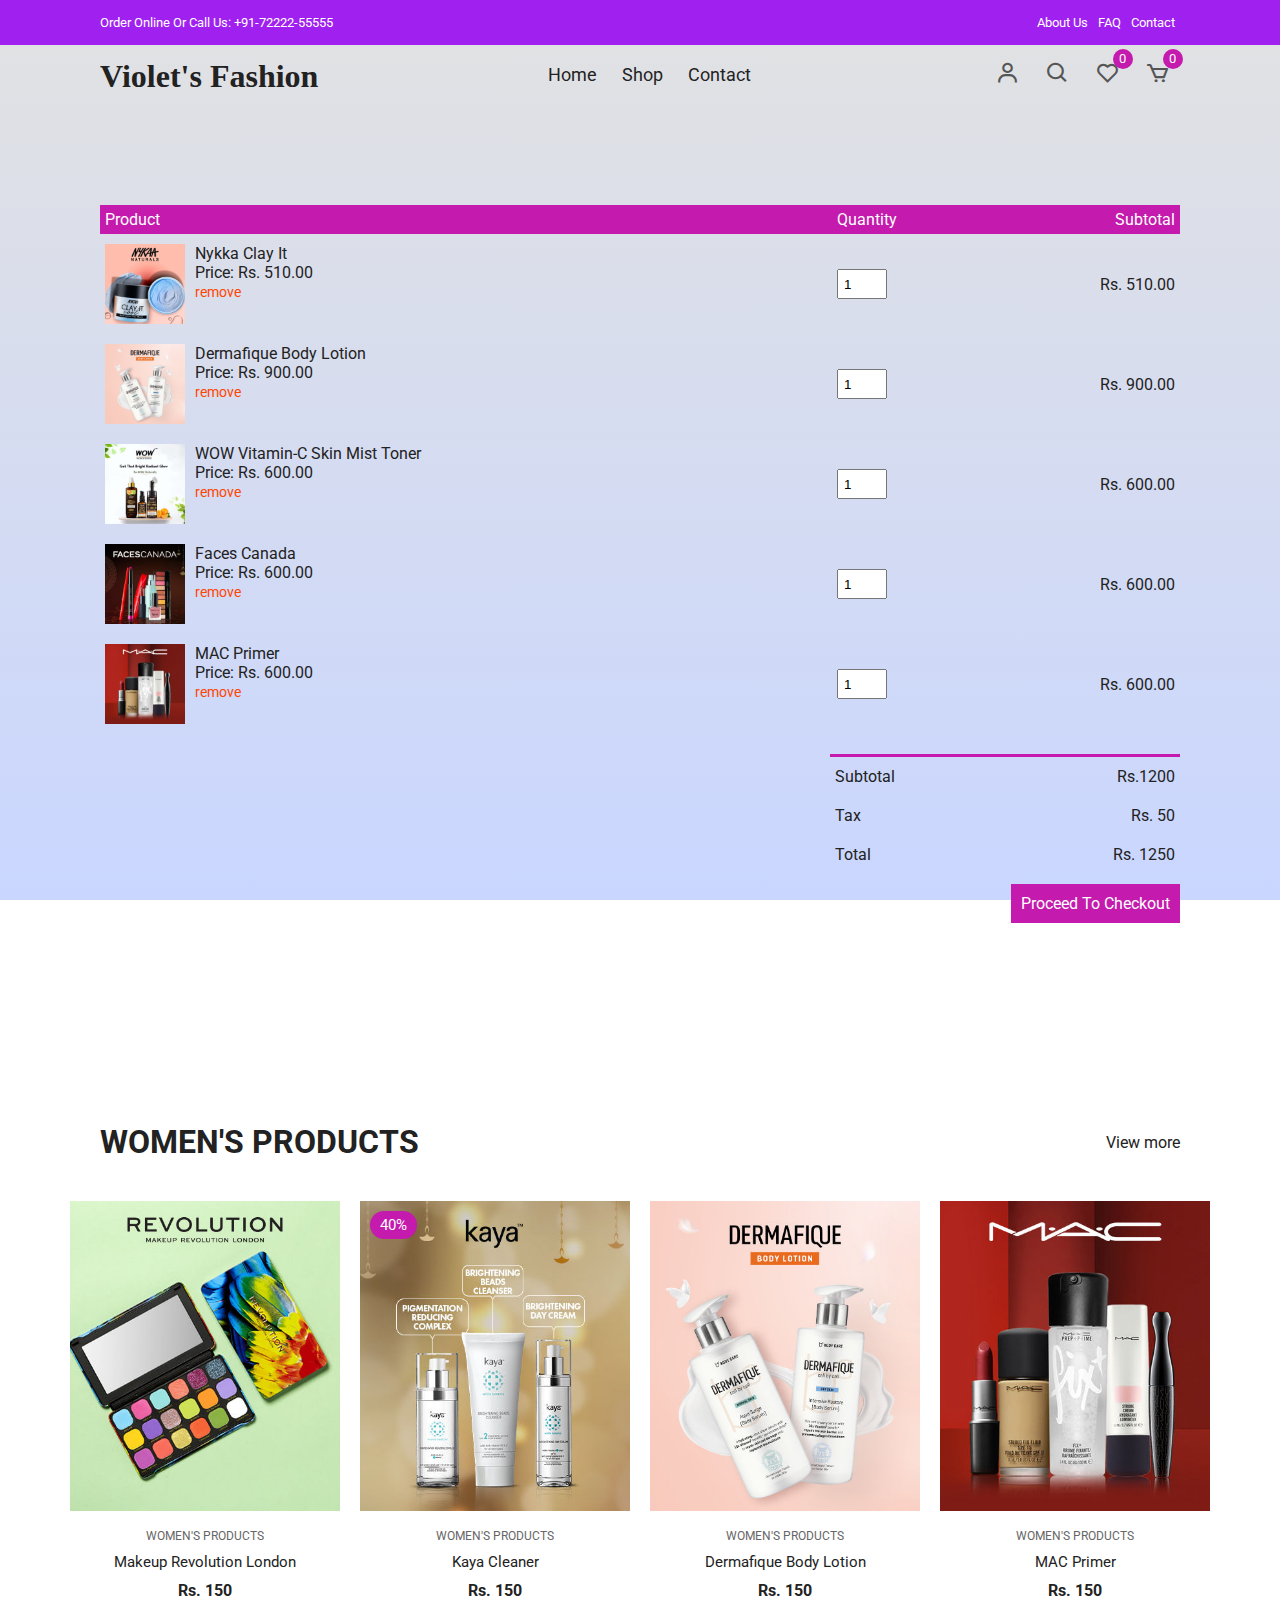
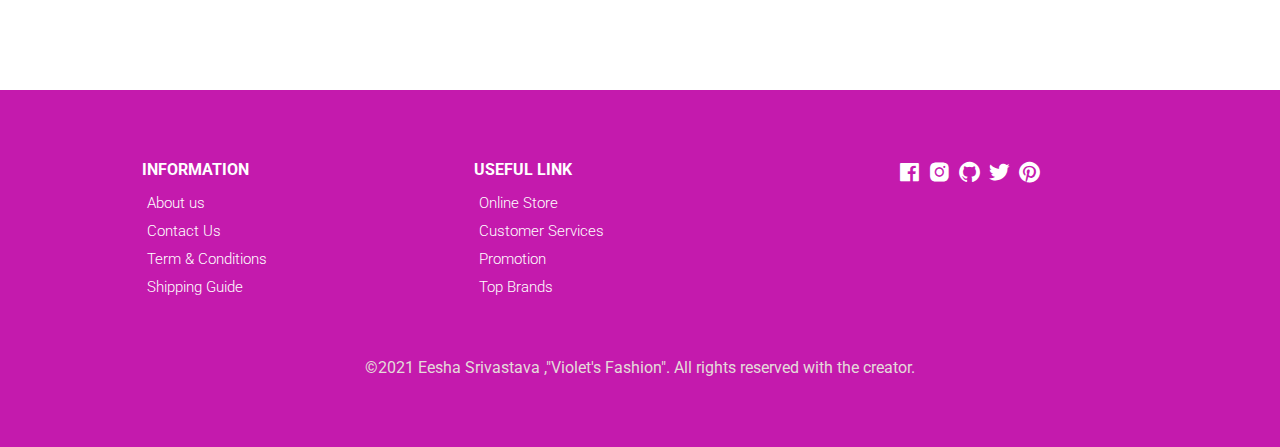
<file: cart.html>
<!DOCTYPE html>
<html lang="en">
  <head>
    <meta charset="UTF-8" />
    <meta name="viewport" content="width=device-width, initial-scale=1.0" />
    <!-- Box icons -->
    <link
      rel="stylesheet"
      href="https://cdn.jsdelivr.net/npm/boxicons@latest/css/boxicons.min.css"
    />
    <!-- Custom StyleSheet -->
    <link rel="stylesheet" href="./css/styles.css" />
    <title>Violet's Fashion</title>
  </head>
  <body>
    <!-- Header -->
    <header class="header" id="header">
      <!-- Top Nav -->
      <div class="top-nav">
        <div class="container d-flex">
          <p>Order Online Or Call Us: +91-72222-55555</p>
          <ul class="d-flex">
            <li><a href="#">About Us</a></li>
            <li><a href="#">FAQ</a></li>
            <li><a href="#">Contact</a></li>
          </ul>
        </div>
      </div>
      <div class="navigation">
        <div class="nav-center container d-flex">
          <a href="index.html" class="logo"><h1 style="font-family:fantasy;">Violet's Fashion</h1></a>

          <ul class="nav-list d-flex">
            <li class="nav-item">
              <a href="index.html" class="nav-link">Home</a>
            </li>
            <li class="nav-item">
              <a href="product.html" class="nav-link">Shop</a>
            </li>
           
            <li class="nav-item">
              <a href="contact.html" class="nav-link">Contact</a>
            </li>
            <li class="icons d-flex">
            <a href="login.html" class="icon">
              <i class="bx bx-user"></i>
            </a>
            <div class="icon">
              <i class="bx bx-search"></i>
            </div>
            <div class="icon">
              <i class="bx bx-heart"></i>
              <span class="d-flex">0</span>
            </div>
            <a href="cart.html" class="icon">
              <i class="bx bx-cart"></i>
              <span class="d-flex">0</span>
            </a>
          </li>
          </ul>

          <div class="icons d-flex">
            <a href="login.html" class="icon">
              <i class="bx bx-user"></i>
            </a>
            <div class="icon">
              <i class="bx bx-search"></i>
            </div>
            <div class="icon">
              <i class="bx bx-heart"></i>
              <span class="d-flex">0</span>
            </div>
            <a href="cart.html" class="icon">
              <i class="bx bx-cart"></i>
              <span class="d-flex">0</span>
            </a>
          </div>

          <div class="hamburger">
            <i class="bx bx-menu-alt-left"></i>
          </div>
        </div>
      </div>


    <!-- Cart Items -->
    <div class="container cart">
      <table>
        <tr>
          <th>Product</th>
          <th>Quantity</th>
          <th>Subtotal</th>
        </tr>
        <tr>
          <td>
            <div class="cart-info">
              <img src="./images/pro2.jpeg" alt="" />
              <div>
                <p>Nykka Clay It</p>
                <span>Price: Rs. 510.00</span> <br />
                <a href="#">remove</a>
              </div>
            </div>
          </td>
          <td><input type="number" value="1" min="1" /></td>
          <td>Rs. 510.00</td>
        </tr>
        <tr>
          <td>
            <div class="cart-info">
              <img src="./images/pro5.jfif" alt="" />
              <div>
                <p>Dermafique Body Lotion</p>
                <span>Price: Rs. 900.00</span> <br />
                <a href="#">remove</a>
              </div>
            </div>
          </td>
          <td><input type="number" value="1" min="1" /></td>
          <td>Rs. 900.00</td>
        </tr>
        <tr>
          <td>
            <div class="cart-info">
              <img src="./images/pro4.jpeg" alt="" />
              <div>
                <p>WOW Vitamin-C Skin Mist Toner </p>
                <span>Price: Rs. 600.00</span> <br />
                <a href="#">remove</a>
              </div>
            </div>
          </td>
          <td><input type="number" value="1" min="1" /></td>
          <td>Rs. 600.00</td>
        </tr>
        <tr>
          <td>
            <div class="cart-info">
              <img src="./images/pro8.jpg" alt="" />
              <div>
                <p>Faces Canada</p>
                <span>Price: Rs. 600.00</span> <br />
                <a href="#">remove</a>
              </div>
            </div>
          </td>
          <td><input type="number" value="1" min="1" /></td>
          <td>Rs. 600.00</td>
        </tr>
        <tr>
          <td>
            <div class="cart-info">
              <img src="./images/pro6.jpg" alt="" />
              <div>
                <p>MAC Primer</p>
                <span>Price: Rs. 600.00</span> <br />
                <a href="#">remove</a>
              </div>
            </div>
          </td>
          <td><input type="number" value="1" min="1" /></td>
          <td>Rs. 600.00</td>
        </tr>
      </table>
      <div class="total-price">
        <table>
          <tr>
            <td>Subtotal</td>
            <td>Rs.1200</td>
          </tr>
          <tr>
            <td>Tax</td>
            <td>Rs. 50</td>
          </tr>
          <tr>
            <td>Total</td>
            <td>Rs. 1250</td>
          </tr>
        </table>
        <a href="#" class="checkout btn">Proceed To Checkout</a>
      </div>
    </div>

    <!-- Latest Products -->
    <section class="section featured">
      <div class="top container">
        <h1>WOMEN'S PRODUCTS</h1>
        <a href="#" class="view-more">View more</a>
      </div>
      <div class="product-center container">
        <div class="product-item">
          <div class="overlay">
            <a href="" class="product-thumb">
              <img src="./images/pro7.jpg" alt="" />
            </a>
          </div>
          <div class="product-info">
            <span>WOMEN'S PRODUCTS</span>
            <a href="">Makeup Revolution London</a>
            <h4>Rs. 150</h4>
          </div>
          <ul class="icons">
            <li><i class="bx bx-heart"></i></li>
            <li><i class="bx bx-search"></i></li>
            <li><i class="bx bx-cart"></i></li>
          </ul>
        </div>
        <div class="product-item">
          <div class="overlay">
            <a href="" class="product-thumb">
              <img src="./images/pro3.jpeg" alt="" />
            </a>
            <span class="discount">40%</span>
          </div>
          <div class="product-info">
            <span>WOMEN'S PRODUCTS</span>
            <a href="">Kaya Cleaner</a>
            <h4>Rs. 150</h4>
          </div>
          <ul class="icons">
            <li><i class="bx bx-heart"></i></li>
            <li><i class="bx bx-search"></i></li>
            <li><i class="bx bx-cart"></i></li>
          </ul>
        </div>
        <div class="product-item">
          <div class="overlay">
            <a href="" class="product-thumb">
              <img src="./images/pro5.jfif" alt="" />
            </a>
          </div>
          <div class="product-info">
            <span>WOMEN'S PRODUCTS</span>
            <a href="">Dermafique Body Lotion</a>
            <h4>Rs. 150</h4>
          </div>
          <ul class="icons">
            <li><i class="bx bx-heart"></i></li>
            <li><i class="bx bx-search"></i></li>
            <li><i class="bx bx-cart"></i></li>
          </ul>
        </div>
        <div class="product-item">
          <div class="overlay">
            <a href="" class="product-thumb">
              <img src="./images/pro6.jpg" alt="" />
            </a>
          </div>
          <div class="product-info">
            <span>WOMEN'S PRODUCTS</span>
            <a href="">MAC Primer</a>
            <h4>Rs. 150</h4>
          </div>
          <ul class="icons">
            <li><i class="bx bx-heart"></i></li>
            <li><i class="bx bx-search"></i></li>
            <li><i class="bx bx-cart"></i></li>
          </ul>
        </div>
      </div>
    </section>

    <!-- Footer -->
    <footer class="footer">
      <div class="row">
        <div class="col d-flex">
          <h4>INFORMATION</h4>
          <a href="">About us</a>
          <a href="">Contact Us</a>
          <a href="">Term & Conditions</a>
          <a href="">Shipping Guide</a>
        </div>
        <div class="col d-flex">
          <h4>USEFUL LINK</h4>
          <a href="">Online Store</a>
          <a href="">Customer Services</a>
          <a href="">Promotion</a>
          <a href="">Top Brands</a>
        </div>
        <div class="col d-flex">
          <span><i class="bx bxl-facebook-square"></i></span>
          <span><i class="bx bxl-instagram-alt"></i></span>
          <span><i class="bx bxl-github"></i></span>
          <span><i class="bx bxl-twitter"></i></span>
          <span><i class="bx bxl-pinterest"></i></span>
        </div>
      </div>
      <br>
      <br>
      <br>
      <div class="col d-flex">
        <p style="color: rgb(228, 218, 218);">&copy;2021 Eesha Srivastava ,"Violet's Fashion". All rights reserved with the creator.</p>

      </div>
    </footer>

    <!-- Custom Script -->
    <script src="./js/index.js"></script>
  </body>
</html>
</file>
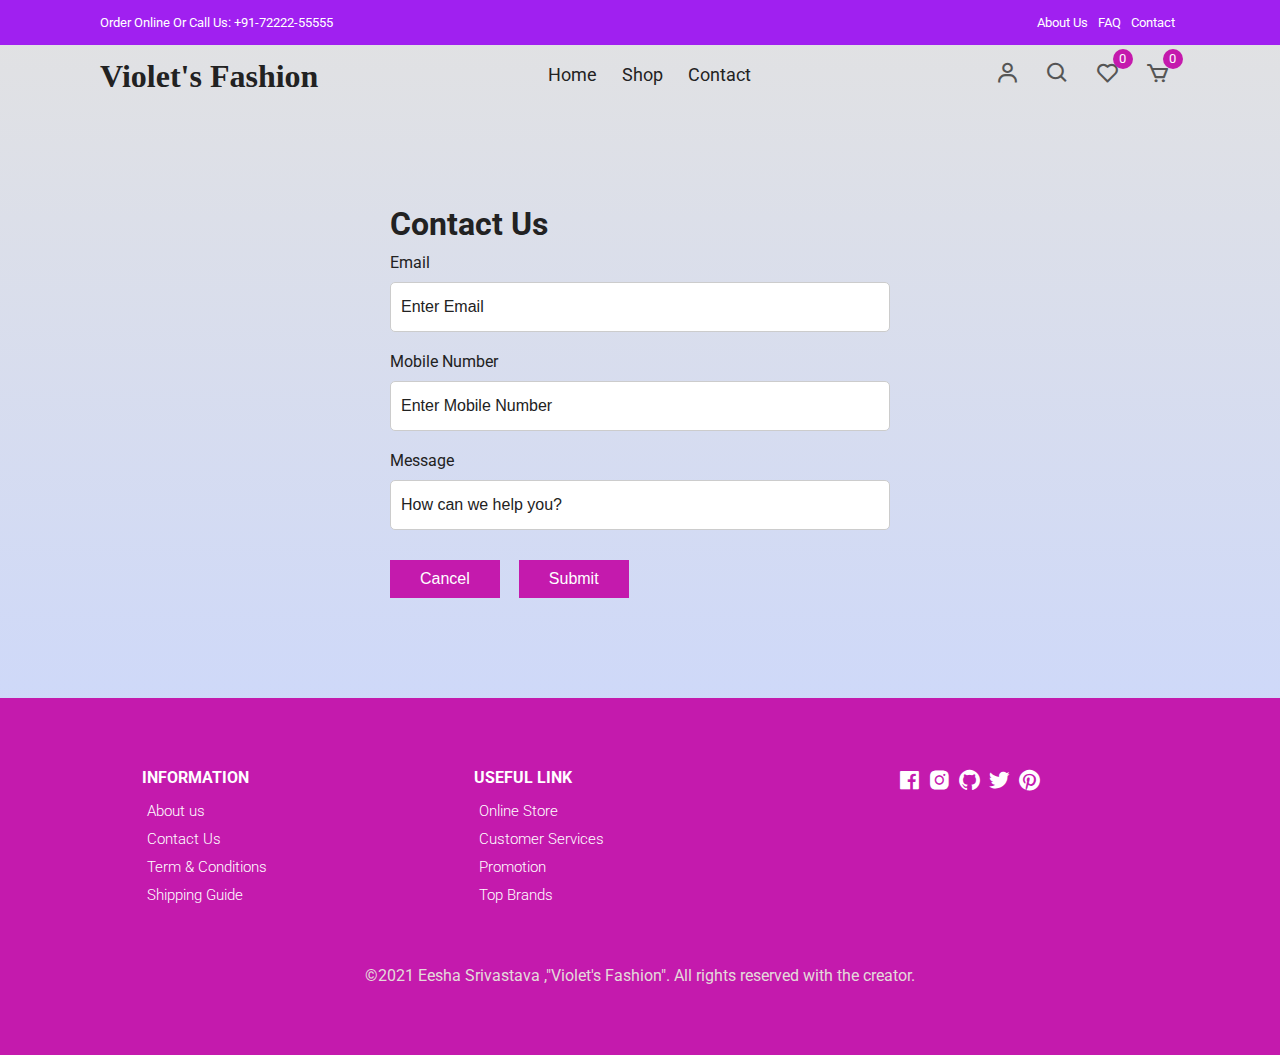
<file: contact.html>
<!DOCTYPE html>
<html lang="en">
  <head>
    <meta charset="UTF-8" />
    <meta name="viewport" content="width=device-width, initial-scale=1.0" />
    <!-- Box icons -->
    <link
      rel="stylesheet"
      href="https://cdn.jsdelivr.net/npm/boxicons@latest/css/boxicons.min.css"
    />
    <!-- Custom StyleSheet -->
    <link rel="stylesheet" href="./css/styles.css" />
    <title>Violet's Fashion</title>
  </head>
  <body>
    <!-- Header -->
    <header class="header" id="header">
      <!-- Top Nav -->
      <div class="top-nav">
        <div class="container d-flex">
          <p>Order Online Or Call Us: +91-72222-55555</p>
          <ul class="d-flex">
            <li><a href="#">About Us</a></li>
            <li><a href="#">FAQ</a></li>
            <li><a href="#">Contact</a></li>
          </ul>
        </div>
      </div>
      <div class="navigation">
        <div class="nav-center container d-flex">
          <a href="index.html" class="logo"><h1 style="font-family:fantasy;">Violet's Fashion</h1></a>

          <ul class="nav-list d-flex">
            <li class="nav-item">
              <a href="index.html" class="nav-link">Home</a>
            </li>
            <li class="nav-item">
              <a href="product.html" class="nav-link">Shop</a>
            </li>
        
            <li class="nav-item">
              <a href="contact.html" class="nav-link">Contact</a>
            </li>
            <li class="icons d-flex">
            <a href="login.html" class="icon">
              <i class="bx bx-user"></i>
            </a>
            <div class="icon">
              <i class="bx bx-search"></i>
            </div>
            <div class="icon">
              <i class="bx bx-heart"></i>
              <span class="d-flex">0</span>
            </div>
            <a href="cart.html" class="icon">
              <i class="bx bx-cart"></i>
              <span class="d-flex">0</span>
            </a>
          </li>
          </ul>

          <div class="icons d-flex">
            <a href="login.html" class="icon">
              <i class="bx bx-user"></i>
            </a>
            <div class="icon">
              <i class="bx bx-search"></i>
            </div>
            <div class="icon">
              <i class="bx bx-heart"></i>
              <span class="d-flex">0</span>
            </div>
            <a href="cart.html" class="icon">
              <i class="bx bx-cart"></i>
              <span class="d-flex">0</span>
            </a>
          </div>

          <div class="hamburger">
            <i class="bx bx-menu-alt-left"></i>
          </div>
        </div>
      </div>

   <!-- Contact -->
   <div class="container">
    <div class="login-form">
      <form action="">
        <h1>Contact Us</h1>

        <label for="email">Email</label>
        <input type="text" placeholder="Enter Email" name="email" required />

        <label for="mobile">Mobile Number</label>
        <input
          type="mobile"
          placeholder="Enter Mobile Number"
          name="mobile"
          required
        />

        <label for="message">Message</label>
        <input
          type="message"
          placeholder="How can we help you?"
          name="message"
          required
        />

        

        <div class="buttons">
          <button type="button" class="cancelbtn">Cancel</button>
          <button type="submit" class="signupbtn">Submit</button>
        </div>
      </form>
    </div>
  </div>
        
    <!-- Footer -->
    <footer class="footer">
      <div class="row">
        <div class="col d-flex">
          <h4>INFORMATION</h4>
          <a href="">About us</a>
          <a href="">Contact Us</a>
          <a href="">Term & Conditions</a>
          <a href="">Shipping Guide</a>
        </div>
        <div class="col d-flex">
          <h4>USEFUL LINK</h4>
          <a href="">Online Store</a>
          <a href="">Customer Services</a>
          <a href="">Promotion</a>
          <a href="">Top Brands</a>
        </div>
        <div class="col d-flex">
          <span><i class="bx bxl-facebook-square"></i></span>
          <span><i class="bx bxl-instagram-alt"></i></span>
          <span><i class="bx bxl-github"></i></span>
          <span><i class="bx bxl-twitter"></i></span>
          <span><i class="bx bxl-pinterest"></i></span>
        </div>
      </div>
      <br>
      <br>
      <br>
      <div class="col d-flex">
        <p style="color: rgb(228, 218, 218);">&copy;2021 Eesha Srivastava ,"Violet's Fashion". All rights reserved with the creator.</p>

      </div>
    </footer>

    <!-- Custom Script -->
    <script src="./js/index.js"></script>
  </body>
</html>
</file>
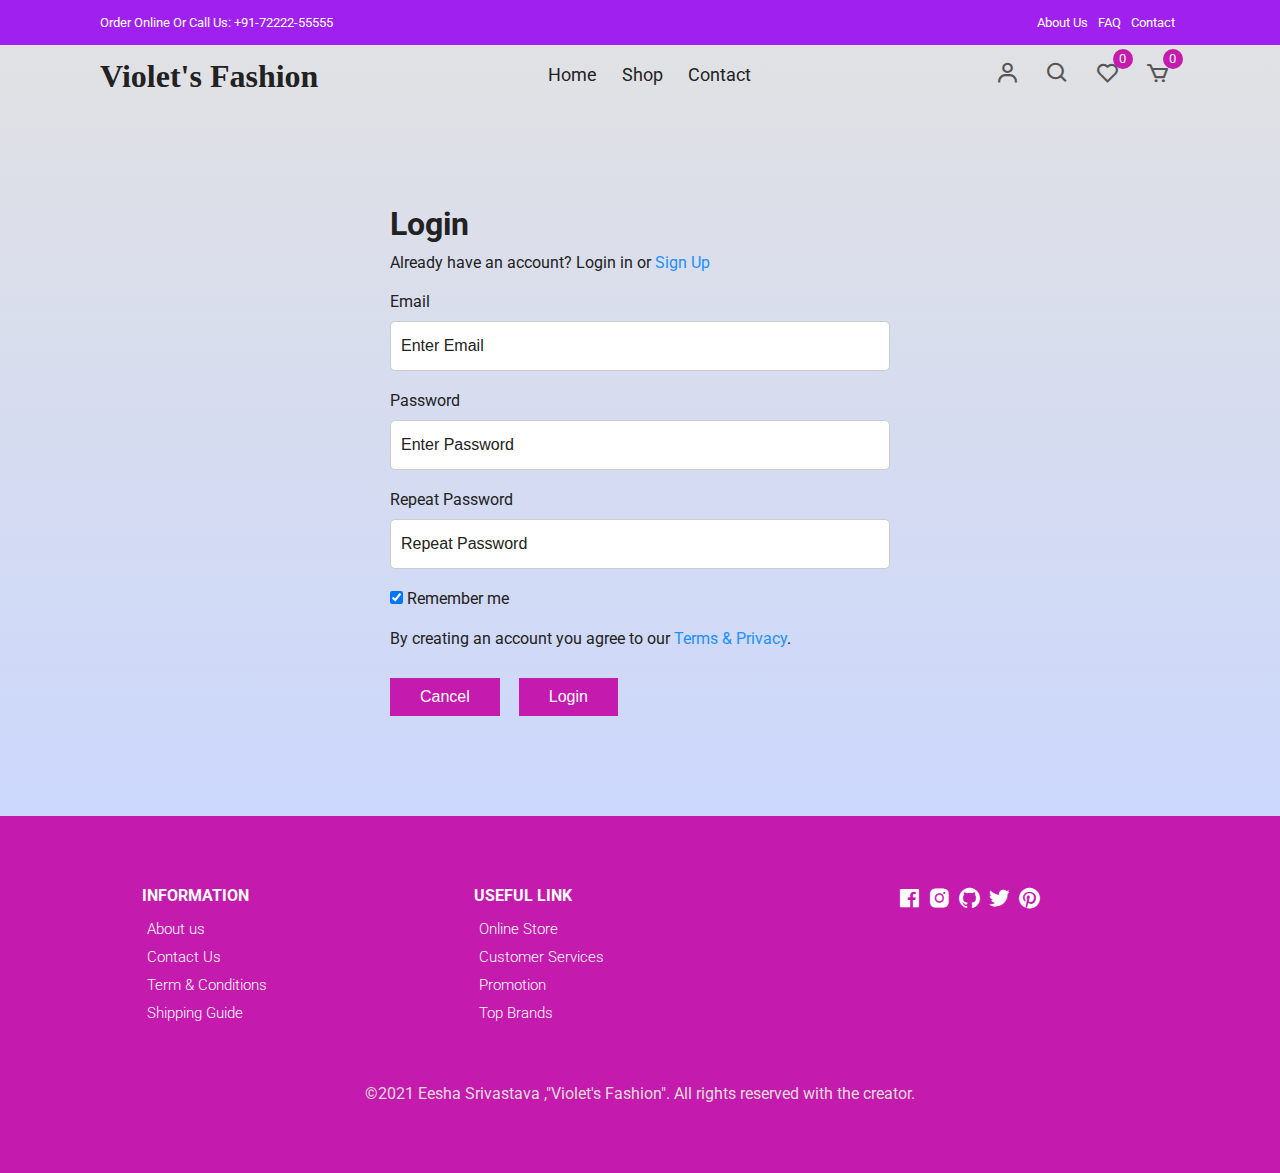
<file: login.html>
<!DOCTYPE html>
<html lang="en">
  <head>
    <meta charset="UTF-8" />
    <meta name="viewport" content="width=device-width, initial-scale=1.0" />
    <!-- Box icons -->
    <link
      rel="stylesheet"
      href="https://cdn.jsdelivr.net/npm/boxicons@latest/css/boxicons.min.css"
    />
    <!-- Custom StyleSheet -->
    <link rel="stylesheet" href="./css/styles.css" />
    <title>Violet's Fashion</title>
  </head>
  <body>
    <!-- Header -->
    <header class="header" id="header">
      <!-- Top Nav -->
      <div class="top-nav">
        <div class="container d-flex">
          <p>Order Online Or Call Us: +91-72222-55555</p>
          <ul class="d-flex">
            <li><a href="#">About Us</a></li>
            <li><a href="#">FAQ</a></li>
            <li><a href="#">Contact</a></li>
          </ul>
        </div>
      </div>
      <div class="navigation">
        <div class="nav-center container d-flex">
          <a href="index.html" class="logo"><h1 style="font-family:fantasy;">Violet's Fashion</h1></a>

          <ul class="nav-list d-flex">
            <li class="nav-item">
              <a href="index.html" class="nav-link">Home</a>
            </li>
            <li class="nav-item">
              <a href="product.html" class="nav-link">Shop</a>
            </li>
           
            <li class="nav-item">
              <a href="contact.html" class="nav-link">Contact</a>
            </li>
            <li class="icons d-flex">
            <a href="login.html" class="icon">
              <i class="bx bx-user"></i>
            </a>
            <div class="icon">
              <i class="bx bx-search"></i>
            </div>
            <div class="icon">
              <i class="bx bx-heart"></i>
              <span class="d-flex">0</span>
            </div>
            <a href="cart.html" class="icon">
              <i class="bx bx-cart"></i>
              <span class="d-flex">0</span>
            </a>
          </li>
          </ul>

          <div class="icons d-flex">
            <a href="login.html" class="icon">
              <i class="bx bx-user"></i>
            </a>
            <div class="icon">
              <i class="bx bx-search"></i>
            </div>
            <div class="icon">
              <i class="bx bx-heart"></i>
              <span class="d-flex">0</span>
            </div>
            <a href="cart.html" class="icon">
              <i class="bx bx-cart"></i>
              <span class="d-flex">0</span>
            </a>
          </div>

          <div class="hamburger">
            <i class="bx bx-menu-alt-left"></i>
          </div>
        </div>
      </div>

    <!-- Login -->
    <div class="container">
      <div class="login-form">
        <form action="">
          <h1>Login</h1>
          <p>
            Already have an account? Login in or
            <a href="signup.html">Sign Up</a>
          </p>

          <label for="email">Email</label>
          <input type="text" placeholder="Enter Email" name="email" required />

          <label for="psw">Password</label>
          <input
            type="password"
            placeholder="Enter Password"
            name="psw"
            required
          />

          <label for="psw-repeat">Repeat Password</label>
          <input
            type="password"
            placeholder="Repeat Password"
            name="psw-repeat"
            required
          />

          <label>
            <input
              type="checkbox"
              checked="checked"
              name="remember"
              style="margin-bottom: 15px"
            />
            Remember me
          </label>

          <p>
            By creating an account you agree to our
            <a href="#">Terms & Privacy</a>.
          </p>

          <div class="buttons">
            <button type="button" class="cancelbtn">Cancel</button>
            <button type="submit" class="signupbtn">Login</button>
          </div>
        </form>
      </div>
    </div>

    <!-- Footer -->
    <footer class="footer">
      <div class="row">
        <div class="col d-flex">
          <h4>INFORMATION</h4>
          <a href="">About us</a>
          <a href="">Contact Us</a>
          <a href="">Term & Conditions</a>
          <a href="">Shipping Guide</a>
        </div>
        <div class="col d-flex">
          <h4>USEFUL LINK</h4>
          <a href="">Online Store</a>
          <a href="">Customer Services</a>
          <a href="">Promotion</a>
          <a href="">Top Brands</a>
        </div>
        <div class="col d-flex">
          <span><i class="bx bxl-facebook-square"></i></span>
          <span><i class="bx bxl-instagram-alt"></i></span>
          <span><i class="bx bxl-github"></i></span>
          <span><i class="bx bxl-twitter"></i></span>
          <span><i class="bx bxl-pinterest"></i></span>
        </div>
      </div>
      <br>
      <br>
      <br>
      <div class="col d-flex">
        <p style="color: rgb(228, 218, 218);">&copy;2021 Eesha Srivastava ,"Violet's Fashion". All rights reserved with the creator.</p>

      </div>
    </footer>

    <!-- Custom Script -->
    <script src="./js/index.js"></script>
  </body>
</html>
</file>
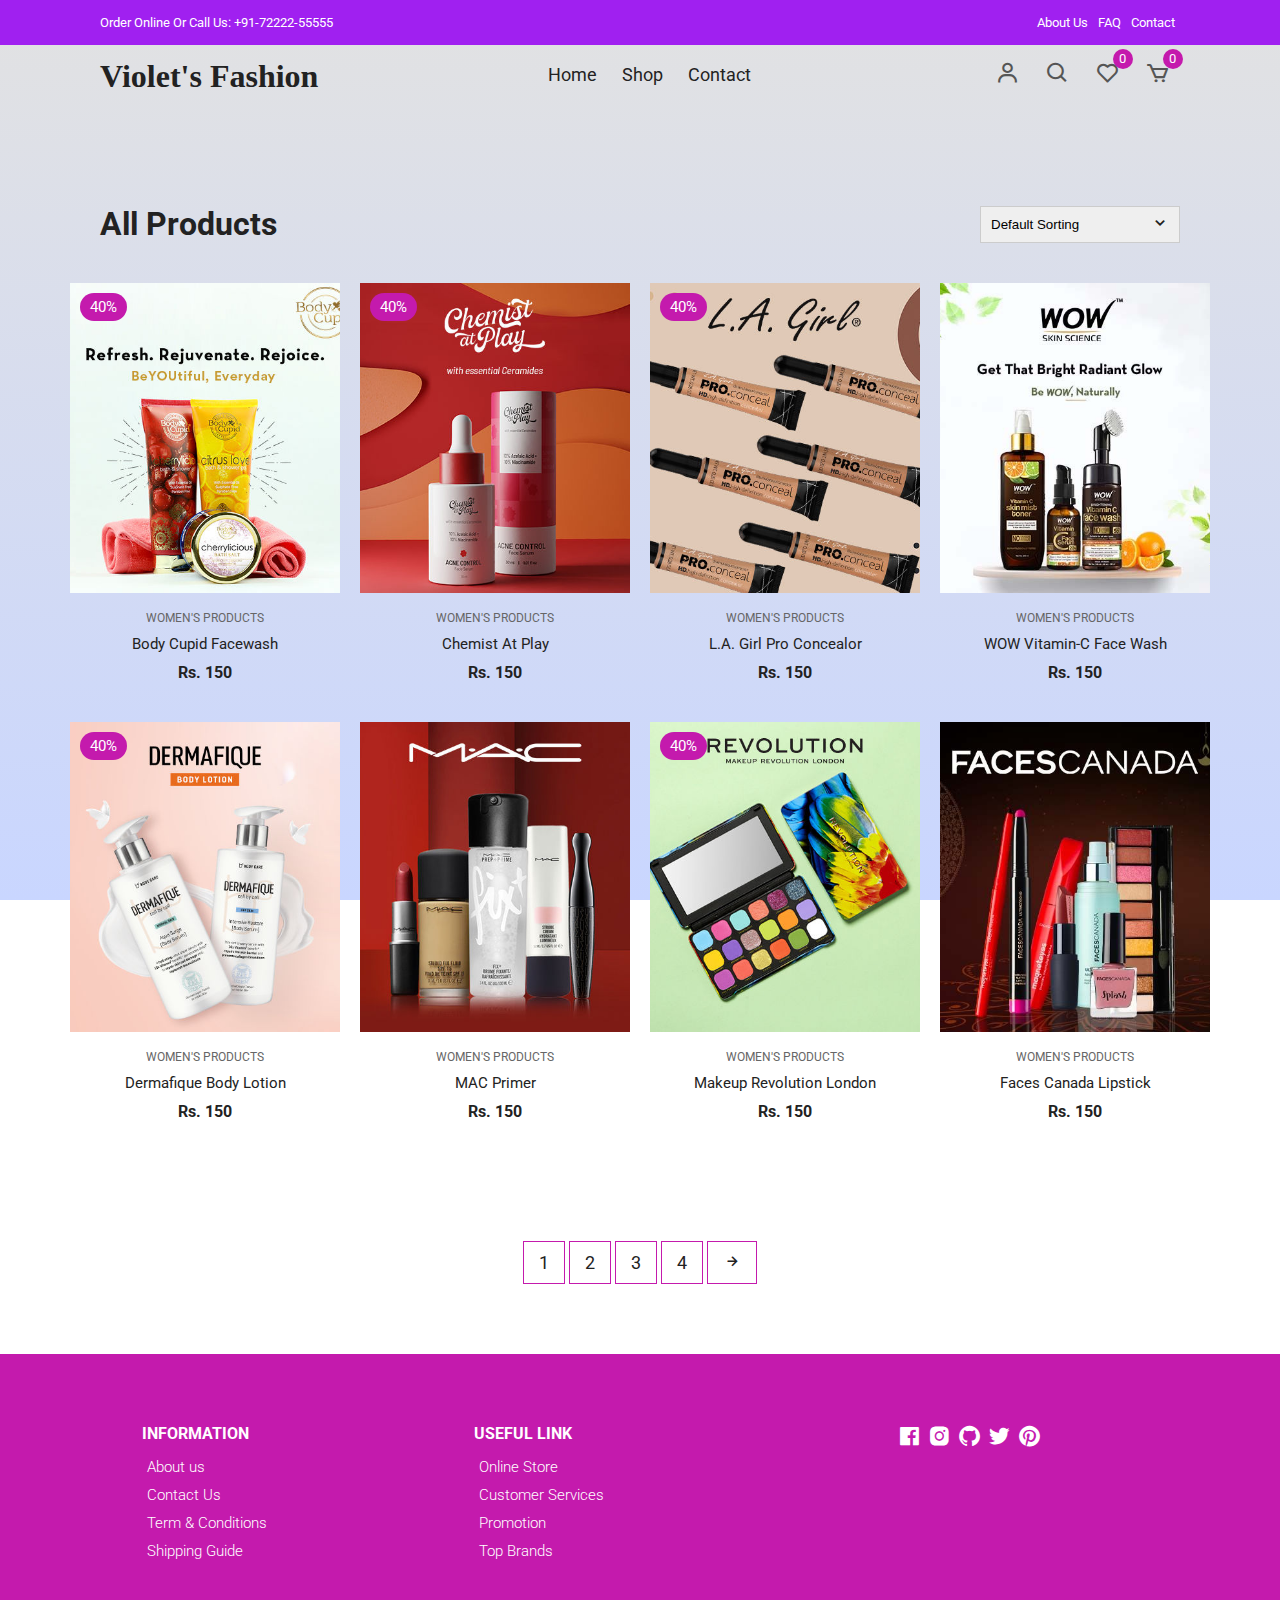
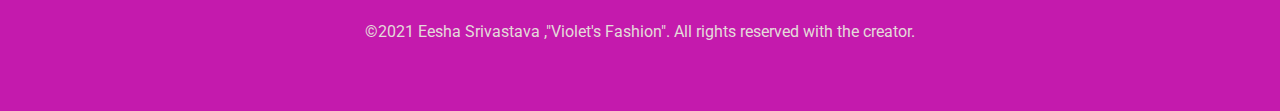
<file: product.html>
<!DOCTYPE html>
<html lang="en">
  <head>
    <meta charset="UTF-8" />
    <meta name="viewport" content="width=device-width, initial-scale=1.0" />
    <!-- Box icons -->
    <link
      rel="stylesheet"
      href="https://cdn.jsdelivr.net/npm/boxicons@latest/css/boxicons.min.css"
    />
    <!-- Custom StyleSheet -->
    <link rel="stylesheet" href="./css/styles.css" />
    <title>Violet's Fashion</title>
  </head>
  <body>
    <!-- Header -->
    <header class="header" id="header">
      <!-- Top Nav -->
      <div class="top-nav">
        <div class="container d-flex">
          <p>Order Online Or Call Us: +91-72222-55555</p>
          <ul class="d-flex">
            <li><a href="#">About Us</a></li>
            <li><a href="#">FAQ</a></li>
            <li><a href="#">Contact</a></li>
          </ul>
        </div>
      </div>
      <div class="navigation">
        <div class="nav-center container d-flex">
          <a href="index.html" class="logo"><h1 style="font-family:fantasy;">Violet's Fashion</h1></a>

          <ul class="nav-list d-flex">
            <li class="nav-item">
              <a href="index.html" class="nav-link">Home</a>
            </li>
            <li class="nav-item">
              <a href="product.html" class="nav-link">Shop</a>
            </li>
            
            <li class="nav-item">
              <a href="contact.html" class="nav-link">Contact</a>
            </li>
            <li class="icons d-flex">
            <a href="login.html" class="icon">
              <i class="bx bx-user"></i>
            </a>
            <div class="icon">
              <i class="bx bx-search"></i>
            </div>
            <div class="icon">
              <i class="bx bx-heart"></i>
              <span class="d-flex">0</span>
            </div>
            <a href="cart.html" class="icon">
              <i class="bx bx-cart"></i>
              <span class="d-flex">0</span>
            </a>
          </li>
          </ul>

          <div class="icons d-flex">
            <a href="login.html" class="icon">
              <i class="bx bx-user"></i>
            </a>
            <div class="icon">
              <i class="bx bx-search"></i>
            </div>
            <div class="icon">
              <i class="bx bx-heart"></i>
              <span class="d-flex">0</span>
            </div>
            <a href="cart.html" class="icon">
              <i class="bx bx-cart"></i>
              <span class="d-flex">0</span>
            </a>
          </div>

          <div class="hamburger">
            <i class="bx bx-menu-alt-left"></i>
          </div>
        </div>
      </div>


    <!-- All Products -->
    <section class="section all-products" id="products">
      <div class="top container">
        <h1>All Products</h1>
        <form>
          <select>
            <option value="1">Default Sorting</option>
            <option value="2">Sort By Price</option>
            <option value="3">Sort By Popularity</option>
            <option value="4">Sort By Sale</option>
            <option value="5">Sort By Rating</option>
          </select>
          <span><i class="bx bx-chevron-down"></i></span>
        </form>
      </div>
      <div class="product-center container">
        <div class="product-item">
          <div class="overlay">
            <a href="productDetails.html" class="product-thumb">
              <img src="./images/pro1.jpg" alt="" />
            </a>
            <span class="discount">40%</span>
          </div>
          <div class="product-info">
            <span>WOMEN'S PRODUCTS</span>
            <a href="productDetails.html">Body Cupid Facewash</a>
            <h4>Rs. 150</h4>
          </div>
          <ul class="icons">
            <li><i class="bx bx-heart"></i></li>
            <li><i class="bx bx-search"></i></li>
            <li><i class="bx bx-cart"></i></li>
          </ul>
        </div>
        <div class="product-item">
          <div class="overlay">
            <a href="" class="product-thumb">
              <img src="./images/pro2.jpg" alt="" />
            </a>
            <span class="discount">40%</span>
          </div>
          <div class="product-info">
            <span>WOMEN'S PRODUCTS</span>
            <a href="">Chemist At Play</a>
            <h4>Rs. 150</h4>
          </div>
          <ul class="icons">
            <li><i class="bx bx-heart"></i></li>
            <li><i class="bx bx-search"></i></li>
            <li><i class="bx bx-cart"></i></li>
          </ul>
        </div>
        <div class="product-item">
          <div class="overlay">
            <a href="" class="product-thumb">
              <img src="./images/pro3.jpg" alt="" />
            </a>
            <span class="discount">40%</span>
          </div>
          <div class="product-info">
            <span>WOMEN'S PRODUCTS</span>
            <a href="">L.A. Girl Pro Concealor</a>
            <h4>Rs. 150</h4>
          </div>
          <ul class="icons">
            <li><i class="bx bx-heart"></i></li>
            <li><i class="bx bx-search"></i></li>
            <li><i class="bx bx-cart"></i></li>
          </ul>
        </div>
        <div class="product-item">
          <div class="overlay">
            <a href="" class="product-thumb">
              <img src="./images/pro4.jpeg" alt="" />
            </a>
          </div>
          <div class="product-info">
            <span>WOMEN'S PRODUCTS</span>
            <a href="">WOW Vitamin-C Face Wash</a>
            <h4>Rs. 150</h4>
          </div>
          <ul class="icons">
            <li><i class="bx bx-heart"></i></li>
            <li><i class="bx bx-search"></i></li>
            <li><i class="bx bx-cart"></i></li>
          </ul>
        </div>
        <div class="product-item">
          <div class="overlay">
            <a href="" class="product-thumb">
              <img src="./images/pro5.jfif" alt="" />
            </a>
            <span class="discount">40%</span>
          </div>
          <div class="product-info">
            <span>WOMEN'S PRODUCTS</span>
            <a href="">Dermafique Body Lotion</a>
            <h4>Rs. 150</h4>
          </div>
          <ul class="icons">
            <li><i class="bx bx-heart"></i></li>
            <li><i class="bx bx-search"></i></li>
            <li><i class="bx bx-cart"></i></li>
          </ul>
        </div>
        <div class="product-item">
          <div class="overlay">
            <a href="" class="product-thumb">
              <img src="./images/pro6.jpg" alt="" />
            </a>
          </div>
          <div class="product-info">
            <span>WOMEN'S PRODUCTS</span>
            <a href="">MAC Primer</a>
            <h4>Rs. 150</h4>
          </div>
          <ul class="icons">
            <li><i class="bx bx-heart"></i></li>
            <li><i class="bx bx-search"></i></li>
            <li><i class="bx bx-cart"></i></li>
          </ul>
        </div>
        <div class="product-item">
          <div class="overlay">
            <a href="" class="product-thumb">
              <img src="./images/pro7.jpg" alt="" />
            </a>
            <span class="discount">40%</span>
          </div>
          <div class="product-info">
            <span>WOMEN'S PRODUCTS</span>
            <a href="">Makeup Revolution London</a>
            <h4>Rs. 150</h4>
          </div>
          <ul class="icons">
            <li><i class="bx bx-heart"></i></li>
            <li><i class="bx bx-search"></i></li>
            <li><i class="bx bx-cart"></i></li>
          </ul>
        </div>
        <div class="product-item">
          <div class="overlay">
            <a href="" class="product-thumb">
              <img src="./images/pro8.jpg" alt="" />
            </a>
          </div>
          <div class="product-info">
            <span>WOMEN'S PRODUCTS</span>
            <a href="">Faces Canada Lipstick</a>
            <h4>Rs. 150</h4>
          </div>
          <ul class="icons">
            <li><i class="bx bx-heart"></i></li>
            <li><i class="bx bx-search"></i></li>
            <li><i class="bx bx-cart"></i></li>
          </ul>
        </div>
      </div>
    </section>
    <section class="pagination">
      <div class="container">
        <span>1</span> <span>2</span> <span>3</span> <span>4</span>
        <span><i class="bx bx-right-arrow-alt"></i></span>
      </div>
    </section>
    <!-- Footer -->
    <footer class="footer">
      <div class="row">
        <div class="col d-flex">
          <h4>INFORMATION</h4>
          <a href="">About us</a>
          <a href="">Contact Us</a>
          <a href="">Term & Conditions</a>
          <a href="">Shipping Guide</a>
        </div>
        <div class="col d-flex">
          <h4>USEFUL LINK</h4>
          <a href="">Online Store</a>
          <a href="">Customer Services</a>
          <a href="">Promotion</a>
          <a href="">Top Brands</a>
        </div>
        <div class="col d-flex">
          <span><i class="bx bxl-facebook-square"></i></span>
          <span><i class="bx bxl-instagram-alt"></i></span>
          <span><i class="bx bxl-github"></i></span>
          <span><i class="bx bxl-twitter"></i></span>
          <span><i class="bx bxl-pinterest"></i></span>
        </div>
      </div>
      <br>
      <br>
      <br>
      <div class="col d-flex">
        <p style="color: rgb(228, 218, 218);">&copy;2021 Eesha Srivastava ,"Violet's Fashion". All rights reserved with the creator.</p>

      </div>
    </footer>
    <!-- Custom Script -->
    <script src="./js/index.js"></script>
  </body>
</html>
</file>
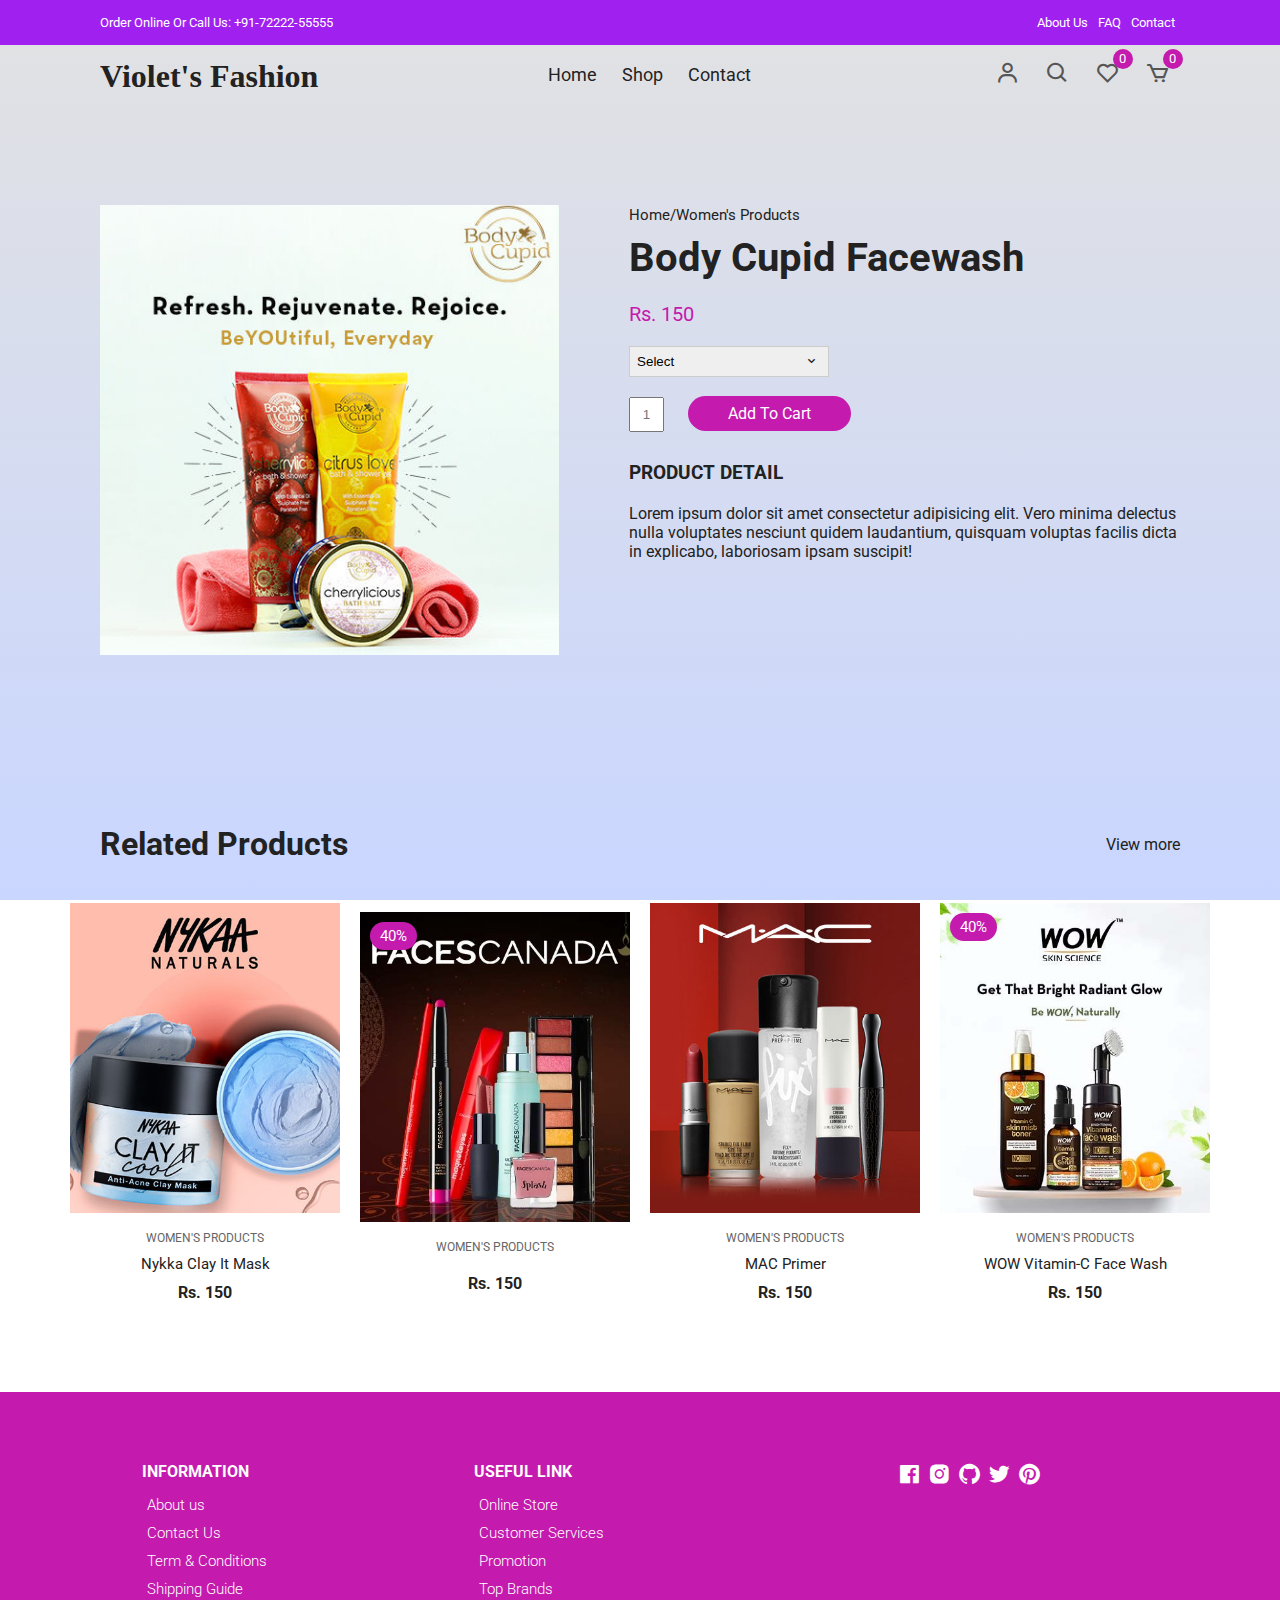
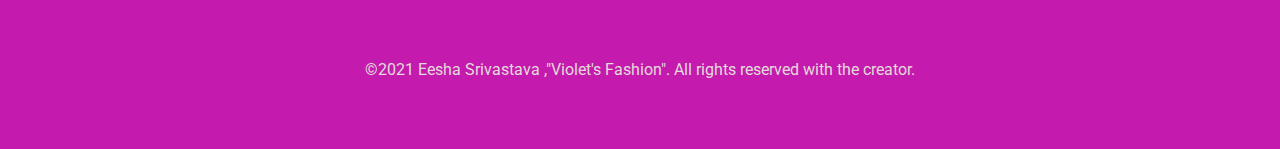
<file: productDetails.html>
<!DOCTYPE html>
<html lang="en">
  <head>
    <meta charset="UTF-8" />
    <meta name="viewport" content="width=device-width, initial-scale=1.0" />
    <!-- Box icons -->
    <link
      rel="stylesheet"
      href="https://cdn.jsdelivr.net/npm/boxicons@latest/css/boxicons.min.css"
    />
    <!-- Custom StyleSheet -->
    <link rel="stylesheet" href="./css/styles.css" />
    <title>Violet's Fashion</title>
  </head>
  <body>
    <!-- Header -->
    <header class="header" id="header">
      <!-- Top Nav -->
      <div class="top-nav">
        <div class="container d-flex">
          <p>Order Online Or Call Us: +91-72222-55555</p>
          <ul class="d-flex">
            <li><a href="#">About Us</a></li>
            <li><a href="#">FAQ</a></li>
            <li><a href="#">Contact</a></li>
          </ul>
        </div>
      </div>
      <div class="navigation">
        <div class="nav-center container d-flex">
          <a href="index.html" class="logo"><h1 style="font-family:fantasy;">Violet's Fashion</h1></a>

          <ul class="nav-list d-flex">
            <li class="nav-item">
              <a href="index.html" class="nav-link">Home</a>
            </li>
            <li class="nav-item">
              <a href="product.html" class="nav-link">Shop</a>
            </li>
            <li class="nav-item">
              <a href="contact.html" class="nav-link">Contact</a>
            </li>
            <li class="icons d-flex">
            <a href="login.html" class="icon">
              <i class="bx bx-user"></i>
            </a>
            <div class="icon">
              <i class="bx bx-search"></i>
            </div>
            <div class="icon">
              <i class="bx bx-heart"></i>
              <span class="d-flex">0</span>
            </div>
            <a href="cart.html" class="icon">
              <i class="bx bx-cart"></i>
              <span class="d-flex">0</span>
            </a>
          </li>
          </ul>

          <div class="icons d-flex">
            <a href="login.html" class="icon">
              <i class="bx bx-user"></i>
            </a>
            <div class="icon">
              <i class="bx bx-search"></i>
            </div>
            <div class="icon">
              <i class="bx bx-heart"></i>
              <span class="d-flex">0</span>
            </div>
            <a href="cart.html" class="icon">
              <i class="bx bx-cart"></i>
              <span class="d-flex">0</span>
            </a>
          </div>

          <div class="hamburger">
            <i class="bx bx-menu-alt-left"></i>
          </div>
        </div>
      </div>

    <!-- Product Details -->
    <section class="section product-detail">
      <div class="details container">
        <div class="left image-container">
          <div class="main">
            <img src="./images/pro1.jpg" id="zoom" alt="" />
          </div>
        </div>
        <div class="right">
          <span>Home/Women's Products</span>
          <h1>Body Cupid Facewash</h1>
          <div class="price">Rs. 150</div>
          <form>
            <div>
              <select>
                <option value="Select" selected disabled>
                  Select
                </option>
                <option value="1">Rose</option>
                <option value="2">Berry</option>
                <option value="3">Orange</option>
                <option value="4">Lavender</option>
              </select>
              <span><i class="bx bx-chevron-down"></i></span>
            </div>
          </form>
          <form class="form">
            <input type="text" placeholder="1" />
            <a href="cart.html" class="addCart">Add To Cart</a>
          </form>
          <h3>Product Detail</h3>
          <p>
            Lorem ipsum dolor sit amet consectetur adipisicing elit. Vero minima
            delectus nulla voluptates nesciunt quidem laudantium, quisquam
            voluptas facilis dicta in explicabo, laboriosam ipsam suscipit!
          </p>
        </div>
      </div>
    </section>

    <!-- Related -->
    <section class="section featured">
      <div class="top container">
        <h1>Related Products</h1>
        <a href="#" class="view-more">View more</a>
      </div>
      <div class="product-center container">
        <div class="product-item">
          <div class="overlay">
            <a href="" class="product-thumb">
              <img src="./images/pro2.jpeg" alt="" />
            </a>
          </div>
          <div class="product-info">
            <span>WOMEN'S PRODUCTS</span>
            <a href="">Nykka Clay It Mask</a>
            <h4>Rs. 150</h4>
          </div>
          <ul class="icons">
            <li><i class="bx bx-heart"></i></li>
            <li><i class="bx bx-search"></i></li>
            <li><i class="bx bx-cart"></i></li>
          </ul>
        </div>
        <div class="product-item">
          <div class="overlay">
            <a href="" class="product-thumb">
              <img src="./images/pro8.jpg" alt="" />
            </a>
            <span class="discount">40%</span>
          </div>
          <div class="product-info">
            <span>WOMEN'S PRODUCTS</span>
            <a href="Faces Canada"></a>
            <h4>Rs. 150</h4>
          </div>
          <ul class="icons">
            <li><i class="bx bx-heart"></i></li>
            <li><i class="bx bx-search"></i></li>
            <li><i class="bx bx-cart"></i></li>
          </ul>
        </div>
        <div class="product-item">
          <div class="overlay">
            <a href="" class="product-thumb">
              <img src="./images/pro6.jpg" alt="" />
            </a>
          </div>
          <div class="product-info">
            <span>WOMEN'S PRODUCTS</span>
            <a href="">MAC Primer</a>
            <h4>Rs. 150</h4>
          </div>
          <ul class="icons">
            <li><i class="bx bx-heart"></i></li>
            <li><i class="bx bx-search"></i></li>
            <li><i class="bx bx-cart"></i></li>
          </ul>
        </div>
        <div class="product-item">
          <div class="overlay">
            <a href="" class="product-thumb">
              <img src="./images/pro4.jpeg" alt="" />
            </a>
            <span class="discount">40%</span>
          </div>
          <div class="product-info">
            <span>WOMEN'S PRODUCTS</span>
            <a href="">WOW Vitamin-C Face Wash</a>
            <h4>Rs. 150</h4>
          </div>
          <ul class="icons">
            <li><i class="bx bx-heart"></i></li>
            <li><i class="bx bx-search"></i></li>
            <li><i class="bx bx-cart"></i></li>
          </ul>
        </div>
      </div>
    </section>
    <!-- Footer -->
    <footer class="footer">
      <div class="row">
        <div class="col d-flex">
          <h4>INFORMATION</h4>
          <a href="">About us</a>
          <a href="">Contact Us</a>
          <a href="">Term & Conditions</a>
          <a href="">Shipping Guide</a>
        </div>
        <div class="col d-flex">
          <h4>USEFUL LINK</h4>
          <a href="">Online Store</a>
          <a href="">Customer Services</a>
          <a href="">Promotion</a>
          <a href="">Top Brands</a>
        </div>
        <div class="col d-flex">
          <span><i class="bx bxl-facebook-square"></i></span>
          <span><i class="bx bxl-instagram-alt"></i></span>
          <span><i class="bx bxl-github"></i></span>
          <span><i class="bx bxl-twitter"></i></span>
          <span><i class="bx bxl-pinterest"></i></span>
        </div>
      </div>
      <br>
      <br>
      <br>
      <div class="col d-flex">
        <p style="color: rgb(228, 218, 218);">&copy;2021 Eesha Srivastava ,"Violet's Fashion". All rights reserved with the creator.</p>

      </div>
    </footer>
    <!-- Custom Script for zooming the image -->
    <script src="./js/index.js"></script>
    
  </body>
</html>
</file>
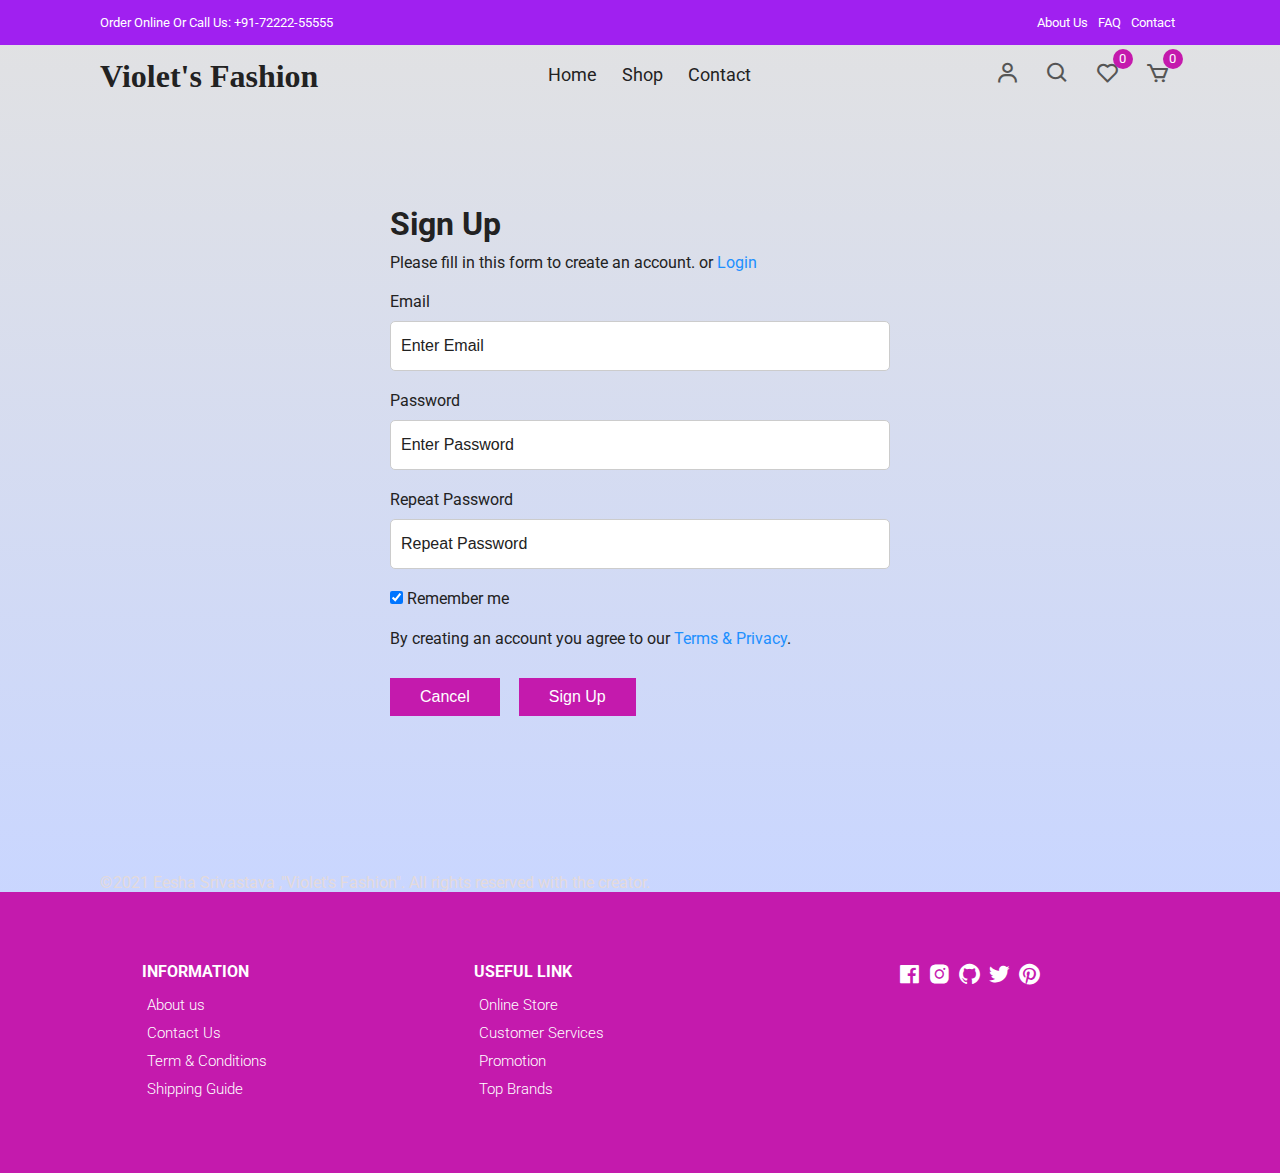
<file: signup.html>
<!DOCTYPE html>
<html lang="en">
  <head>
    <meta charset="UTF-8" />
    <meta name="viewport" content="width=device-width, initial-scale=1.0" />
    <!-- Box icons -->
    <link
      rel="stylesheet"
      href="https://cdn.jsdelivr.net/npm/boxicons@latest/css/boxicons.min.css"
    />
    <!-- Custom StyleSheet -->
    <link rel="stylesheet" href="./css/styles.css" />
    <title>Violet's Fashion</title>
  </head>
  <body>
    <!-- Header -->
    <header class="header" id="header">
      <!-- Top Nav -->
      <div class="top-nav">
        <div class="container d-flex">
          <p>Order Online Or Call Us: +91-72222-55555</p>
          <ul class="d-flex">
            <li><a href="#">About Us</a></li>
            <li><a href="#">FAQ</a></li>
            <li><a href="#">Contact</a></li>
          </ul>
        </div>
      </div>
      <div class="navigation">
        <div class="nav-center container d-flex">
          <a href="index.html" class="logo"><h1 style="font-family:fantasy;">Violet's Fashion</h1></a>

          <ul class="nav-list d-flex">
            <li class="nav-item">
              <a href="index.html" class="nav-link">Home</a>
            </li>
            <li class="nav-item">
              <a href="product.html" class="nav-link">Shop</a>
            </li>
            
            <li class="nav-item">
              <a href="contact.html" class="nav-link">Contact</a>
            </li>
            <li class="icons d-flex">
            <a href="login.html" class="icon">
              <i class="bx bx-user"></i>
            </a>
            <div class="icon">
              <i class="bx bx-search"></i>
            </div>
            <div class="icon">
              <i class="bx bx-heart"></i>
              <span class="d-flex">0</span>
            </div>
            <a href="cart.html" class="icon">
              <i class="bx bx-cart"></i>
              <span class="d-flex">0</span>
            </a>
          </li>
          </ul>

          <div class="icons d-flex">
            <a href="login.html" class="icon">
              <i class="bx bx-user"></i>
            </a>
            <div class="icon">
              <i class="bx bx-search"></i>
            </div>
            <div class="icon">
              <i class="bx bx-heart"></i>
              <span class="d-flex">0</span>
            </div>
            <a href="cart.html" class="icon">
              <i class="bx bx-cart"></i>
              <span class="d-flex">0</span>
            </a>
          </div>

          <div class="hamburger">
            <i class="bx bx-menu-alt-left"></i>
          </div>
        </div>
      </div>

    <!-- Login -->
    <div class="container">
      <div class="login-form">
        <form action="">
          <h1>Sign Up</h1>
          <p>
            Please fill in this form to create an account. or
            <a href="login.html">Login</a>
          </p>

          <label for="email">Email</label>
          <input type="text" placeholder="Enter Email" name="email" required />

          <label for="psw">Password</label>
          <input
            type="password"
            placeholder="Enter Password"
            name="psw"
            required
          />

          <label for="psw-repeat">Repeat Password</label>
          <input
            type="password"
            placeholder="Repeat Password"
            name="psw-repeat"
            required
          />

          <label>
            <input
              type="checkbox"
              checked="checked"
              name="remember"
              style="margin-bottom: 15px"
            />
            Remember me
          </label>

          <p>
            By creating an account you agree to our
            <a href="#">Terms & Privacy</a>.
          </p>

          <div class="buttons">
            <button type="button" class="cancelbtn">Cancel</button>
            <button type="submit" class="signupbtn">Sign Up</button>
          </div>
        </form>
      </div>
      <br>
      <br>
      <br>
      <div class="col d-flex">
        <p style="color: rgb(228, 218, 218);">&copy;2021 Eesha Srivastava ,"Violet's Fashion". All rights reserved with the creator.</p>

      </div>
    </div>

    <!-- Footer -->
    <footer class="footer">
      <div class="row">
        <div class="col d-flex">
          <h4>INFORMATION</h4>
          <a href="">About us</a>
          <a href="">Contact Us</a>
          <a href="">Term & Conditions</a>
          <a href="">Shipping Guide</a>
        </div>
        <div class="col d-flex">
          <h4>USEFUL LINK</h4>
          <a href="">Online Store</a>
          <a href="">Customer Services</a>
          <a href="">Promotion</a>
          <a href="">Top Brands</a>
        </div>
        <div class="col d-flex">
          <span><i class="bx bxl-facebook-square"></i></span>
          <span><i class="bx bxl-instagram-alt"></i></span>
          <span><i class="bx bxl-github"></i></span>
          <span><i class="bx bxl-twitter"></i></span>
          <span><i class="bx bxl-pinterest"></i></span>
        </div>
      </div>
    </footer>

    <!-- Custom Script -->
    <script src="./js/index.js"></script>
  </body>
</html>
</file>
<file: css/styles.css>
/* Fonts */
@import url("https://fonts.googleapis.com/css2?family=Roboto:wght@100;300;400;500;700&display=swap");

/* Color Variables */
:root {
  --white: #fff;
  --black: #222;
  --green: #c41aad;
  --grey1: #f0f0f0;
  --grey2: #e9d7d3;
}

/* Basic Reset */
*,
*::before,
*::after {
  margin: 0;
  padding: 0;
  box-sizing: inherit;
}

html {
  box-sizing: border-box;
  font-size: 62.5%;
}

body {
  font-family: "Roboto", sans-serif;
  font-size: 1.6rem;
  background-color: var(--white);
  color: var(--black);
  font-weight: 400;
  font-style: normal;
}

a {
  text-decoration: none;
  color: var(--black);
}

li {
  list-style: none;
}

.container {
  max-width: 114rem;
  margin: 0 auto;
  padding: 0 3rem;
}

.d-flex {
  display: flex;
  align-items: center;
}

/* 
=================
Header
=================
*/

.header {
  position: relative;
  min-height: 100vh;
  overflow-x: hidden;
}

.top-nav {
  background-color: #A020F0;
  font-size: 1.3rem;
  color: var(--white);
}

.top-nav div {
  justify-content: space-between;
  height: 4.5rem;
}

.top-nav a {
  color: var(--white);
  padding: 0 0.5rem;
}

/* 
=================
Navigation
=================
*/
.navigation {
  height: 6rem;
  line-height: 6rem;
}

.nav-center {
  justify-content: space-between;
}

.nav-list .icons {
  display: none;
}

.nav-center .nav-item:not(:last-child) {
  margin-right: 0.5rem;
}

.nav-center .nav-link {
  font-size: 1.8rem;
  padding: 1rem;
}

.nav-center .nav-link:hover {
  color: var(--green);
}

.nav-center .hamburger {
  display: none;
  font-size: 2.3rem;
  color: var(--black);
  cursor: pointer;
}

/* Icons */

.icon {
  cursor: pointer;
  font-size: 2.5rem;
  padding: 0 1rem;
  color: #555;
  position: relative;
}

.icon:not(:last-child) {
  margin-right: 0.5rem;
}

.icon span {
  position: absolute;
  top: 3px;
  right: -3px;
  background-color: var(--green);
  color: var(--white);
  border-radius: 50%;
  font-size: 1.3rem;
  height: 2rem;
  width: 2rem;
  justify-content: center;
}

@media only screen and (max-width: 768px) {
  .nav-list {
    position: fixed;
    top: 12%;
    left: -35rem;
    flex-direction: column;
    align-items: flex-start;
    box-shadow: 5px 5px 10px rgba(0, 0, 0, 0.2);
    background-color: white;
    height: 100%;
    width: 0%;
    max-width: 35rem;
    z-index: 100;
    transition: all 300ms ease-in-out;
  }

  .nav-list.open {
    left: 0;
    width: 100%;
  }

  .nav-list .nav-item {
    margin: 0 0 1rem 0;
    width: 100%;
  }

  .nav-list .nav-link {
    font-size: 2rem;
    color: var(--black);
  }

  .nav-center .hamburger {
    display: block;
    color: var(--black);
    font-size: 3rem;
  }

  .icons {
    display: none;
  }

  .nav-list .icons {
    display: flex;
  }

  .top-nav ul {
    display: none;
  }

  .top-nav div {
    justify-content: center;
    height: 3rem;
  }
}

/* 
=================
Hero Area
=================
*/

.hero,
.hero .glide__slides {
  background-color: var(--grey2);
  position: relative;
  height: calc(100vh - 6rem);
  margin: 0 4rem;
  overflow: hidden;
}

.hero .center {
  display: flex;
  align-items: center;
  justify-content: center;
  position: relative;
  height: 100%;
  padding-top: 3rem;
}

.hero .left {
  position: absolute;
  top: 0%;
  left: 0;
  opacity: 0;
  transition: all 1000ms ease-in-out;
}

.hero .left h1 {
  font-size: 5rem;
  margin: 1rem 0;
}

.hero .left p {
  font-size: 1.6rem;
  margin-bottom: 1rem;
}

.hero .left .hero-btn {
  display: inline-block;
  padding: 1rem 3rem;
  font-size: 1.6rem;
  margin-top: 1rem;
  background-color: var(--green);
  color: white;
}

.hero .right {
  flex: 0 0 50%;
  height: 100%;
  position: relative;
  text-align: center;
}

.hero .right img {
  position: absolute;
  width: 55rem;
  opacity: 0;
  transition: all 1000ms ease-in-out;
}

.center .right img.img1 {
  width: 85%;
  right: -25%;
  bottom: -50%;
}

.center .right img.img2 {
  width: 90%;
  right: -40%;
  bottom: -40%;
}

.glide__slide--active .center .right img {
  bottom: 0%;
  opacity: 1;
}

.glide__slide--active .left {
  opacity: 1;
  top: 35%;
}

/*
======================
Hero Media Query
======================
*/
@media only screen and (max-width: 999px) {
  .glide__slide--active .left {
    top: 15%;
  }

  .center .right img.img1 {
    width: 90%;
  }

  .center .right img.img2 {
    width: 100%;
  }
}

@media only screen and (max-width: 567px) {
  .center .right img.img1 {
    width: 30rem;
  }

  .center .right img.img2 {
    width: 33rem;
  }

  .hero,
  .hero .glide__slides {
    margin: 0;
    padding: 0 3rem;
  }

  .hero .left h1 {
    font-size: 3rem;
  }

  .hero .left span {
    font-size: 1.4rem;
  }
  .hero .left p {
    font-size: 1.5rem;
    width: 80%;
  }
}

/* Category Section */
.section {
  padding: 10rem 0 5rem 0;
  overflow: hidden;
}

.cat-center {
  display: flex;
  align-items: center;
  justify-content: center;
  max-width: 114rem;
  margin: auto;
  padding: 0 3rem;
}

.cat-center .cat {
  max-width: 37rem;
  height: 25rem;
  overflow: hidden;
  position: relative;
  cursor: pointer;
  text-align: center;
}

.cat-center .cat:not(:last-child) {
  margin-right: 3rem;
}

.cat-center .cat img {
  width: 36.5rem;
  height: 100%;
  margin: auto;
  object-fit: cover;
  transition: all 2s ease;
}

.cat-center .cat:hover img {
  transform: scale(1.1);
}

.cat-center .cat div {
  position: absolute;
  bottom: 15%;
  left: 50%;
  transform: translateX(-50%);
  background-color: var(--white);
  width: 18rem;
  height: 5rem;
  line-height: 5rem;
  text-align: center;
  font-size: 2rem;
  font-weight: 500;
}

@media only screen and (max-width: 1200px) {
  .cat-center .cat img {
    width: 30rem;
  }
}

@media only screen and (max-width: 967px) {
  .cat-center .cat {
    max-width: 25rem;
    height: 20rem;
  }

  .cat-center .cat img {
    width: 25rem;
  }
}

@media only screen and (max-width: 768px) {
  .section {
    padding: 5rem 0;
  }

  .cat-center {
    flex-direction: column;
    padding: 3rem;
  }

  .cat-center .cat {
    max-width: 100%;
    height: 30rem;
  }

  .cat-center .cat:not(:last-child) {
    margin-right: 0rem;
    margin-bottom: 5rem;
  }

  .cat-center .cat img {
    width: 100%;
  }
}

/* New Arrivals */
.title {
  text-align: center;
  margin-bottom: 5rem;
}

.title h1 {
  font-size: 3rem;
  text-transform: uppercase;
  margin-bottom: 1rem;
  font-weight: 500;
}

.product-center {
  display: flex;
  align-items: center;
  justify-content: center;
  flex-wrap: wrap;
  max-width: 120rem;
  margin: 0 auto;
  padding: 0 2rem;
}

.product-item {
  position: relative;
  width: 27rem;
  margin: 0 auto;
  margin-bottom: 3rem;
}

.product-thumb img {
  width: 100%;
  height: 31rem;
  object-fit: cover;
  transition: all 500ms linear;
}

.product-info {
  padding: 1rem;
  text-align: center;
}

.product-info span {
  display: inline-block;
  font-size: 1.2rem;
  color: #666;
  margin-bottom: 1rem;
}

.product-info a {
  font-size: 1.5rem;
  display: block;
  margin-bottom: 1rem;
  transition: all 300ms ease;
}

.product-info a:hover {
  color: var(--green);
}

.product-item .icons {
  position: absolute;
  left: 50%;
  top: 35%;
  transform: translateX(-50%);
  display: flex;
  align-items: center;
}

.product-item .icons li {
  background-color: var(--white);
  text-align: center;
  padding: 1rem 1.5rem;
  font-size: 2.3rem;
  cursor: pointer;
  transition: 300ms ease-out;
  transform: translateY(20px);
  visibility: hidden;
  opacity: 0;
}

.product-item .icons li:first-child {
  transition-delay: 0.1s;
}

.product-item .icons li:nth-child(2) {
  transition-delay: 0.2s;
}

.product-item .icons li:nth-child(3) {
  transition-delay: 0.3s;
}

.product-item:hover .icons li {
  visibility: visible;
  opacity: 1;
  transform: translateY(0);
}

.product-item .icons li:not(:last-child) {
  margin-right: 0.5rem;
}

.product-item .icons li:hover {
  background-color: var(--green);
  color: var(--white);
}

.product-item .overlay {
  position: relative;
  overflow: hidden;
  cursor: pointer;
  width: 100%;
}

.product-item .overlay::after {
  content: "";
  position: absolute;
  top: 0;
  left: 0;
  width: 100%;
  height: 100%;
  background-color: rgba(0, 0, 0, 0.5);
  visibility: hidden;
  opacity: 0;
  transition: 300ms ease-out;
}

.product-item:hover .overlay::after {
  visibility: visible;
  opacity: 1;
}

.product-item:hover .product-thumb img {
  transform: scale(1.1);
}

.product-item .discount {
  position: absolute;
  top: 1rem;
  left: 1rem;
  background-color: var(--green);
  padding: 0.5rem 1rem;
  color: var(--white);
  border-radius: 2rem;
  font-size: 1.5rem;
}

@media only screen and (max-width: 567px) {
  .product-center {
    max-width: 100%;
    padding: 0 1rem;
  }

  .product-item {
    width: 40%;
    margin-bottom: 3rem;
  }

  .product-thumb img {
    height: 20rem;
  }

  .product-item {
    margin-right: 2rem;
  }

  .product-item .icons li {
    padding: 0.5rem 1rem;
    font-size: 1.8rem;
  }
}

/* Banner */

.banner {
  position: relative;
  background-color: var(--grey2);
  padding: 14rem;
}

.banner .right img {
  position: absolute;
  bottom: 0;
  right: 0;
  width: 75rem;
}

.banner .trend,
.banner p {
  display: block;
  font-size: 2rem;
  font-weight: 300;
  margin-bottom: 1.5rem;
}

.banner h1 {
  font-size: 5.4rem;
  color: var(--black);
  margin-bottom: 1.5rem;
}

.banner .btn {
  display: inline-block;
  margin-top: 2rem;
}

@media only screen and (max-width: 1200px) {
  .banner {
    padding: 14rem 2rem;
  }

  .banner .right img {
    right: -6%;
    width: 70rem;
  }
}

@media only screen and (max-width: 996px) {
  .banner {
    padding: 8rem 2rem;
  }

  .banner .trend,
  .banner p {
    font-size: 1.5rem;
  }

  .banner h1 {
    font-size: 4rem;
  }

  .banner .right img {
    right: -6%;
    width: 50rem;
  }
}

@media only screen and (max-width: 768px) {
  .banner {
    display: grid;
    grid-template-columns: 1fr;
    height: 80vh;
  }

  .banner .left {
    width: 100%;
    margin-bottom: 3rem;
  }

  .banner .right {
    flex: 0 0 50%;
  }

  .banner .right img {
    right: 0;
    width: 50rem;
    left: 50%;
    transform: translateX(-50%);
  }
}

@media only screen and (max-width: 567px) {
  .banner {
    padding: 8rem 5rem;
  }

  .banner .trend,
  .banner p {
    font-size: 1.3rem;
    margin-bottom: 1rem;
  }

  .banner h1 {
    font-size: 3rem;
    margin-bottom: 1rem;
  }

  .banner .btn {
    padding: 0.8rem 1.7rem;
    font-size: 1.4rem;
  }

  .banner .right img {
    width: 45rem;
  }
}

/* Contact */
.contact {
  background-color: var(--black);
  color: var(--white);
  padding: 10rem 20rem;
}

.contact .row {
  display: grid;
  grid-template-columns: 1fr 1fr;
  align-items: center;
}

.contact .row .col h2 {
  margin-bottom: 1.5rem;
}

.contact .row .col p {
  width: 70%;
  margin-bottom: 2rem;
}

.btn-1 {
  background-color: var(--green);
  color: var(--white);
  display: inline-block;
  border-radius: 1rem;
  padding: 1rem 2rem;
}

.contact form div {
  position: relative;
  width: 80%;
  margin: 0 auto;
}

.contact form input {
  font-family: "Roboto", sans-serif;
  text-indent: 2rem;
  width: 100%;
  border-radius: 1rem;
  padding: 1.5rem 0;
  outline: none;
  border: none;
}

.contact form a {
  position: absolute;
  top: 0;
  right: 0;
  background-color: var(--green);
  color: white;
  margin: 0.5rem;
  padding: 1rem 3rem;
  border-radius: 1rem;
}

@media only screen and (max-width: 996px) {
  .contact {
    padding: 8rem 8rem;
  }
}

@media only screen and (max-width: 768px) {
  .contact .row {
    grid-template-columns: 1fr;
    gap: 5rem 0;
  }

  .contact form div {
    width: 100%;
  }
}

@media only screen and (max-width: 567px) {
  .contact {
    padding: 8rem 1rem;
  }
}

/* Footer */
.footer {
  padding: 7rem 1rem;
  background-color: var(--green);
}

footer .row {
  display: grid;
  grid-template-columns: 1fr 1fr 1fr;
  max-width: 99.6rem;
  margin: 0 auto;
}

.footer .col {
  flex-direction: column;
  color: var(--white);
  align-items: flex-start;
}

.footer .col:last-child {
  flex-direction: row;
  justify-content: center;
}

.footer .col:last-child span {
  font-size: 2.5rem;
  margin-right: 0.5rem;
  color: var(--white);
}

.footer .col a {
  color: var(--white);
  font-size: 1.5rem;
  padding: 0.5rem;
  font-weight: 300;
}

.footer .col h4 {
  margin-bottom: 1rem;
}

@media only screen and (max-width: 567px) {
  footer .row {
    grid-template-columns: 1fr;
    row-gap: 3rem;
  }
}

/* Popup */
.popup {
  position: fixed;
  top: 0;
  left: 0;
  width: 100%;
  height: 100vh;
  background-color: rgba(0, 0, 0, 0.5);
  z-index: 9999;
  transition: 0.3s;
  transform: scale(1);
}

.popup-content {
  position: absolute;
  top: 50%;
  left: 50%;
  width: 90%;
  margin: 0 auto;
  height: 55rem;
  transform: translate(-50%, -50%);
  padding: 1.6rem;
  display: table;
  overflow: hidden;
  background-color: var(--white);
}

.popup-close {
  display: flex;
  align-items: center;
  justify-content: center;
  position: absolute;
  top: 2rem;
  right: 2rem;
  padding: 0.5rem;
  background-color: var(--green);
  border-radius: 50%;
  cursor: pointer;
}

.popup-close {
  font-size: 3rem;
  color: white;
}

.popup-left {
  display: table-cell;
  width: 50%;
  height: 100%;
  vertical-align: middle;
}

.popup-right {
  display: table-cell;
  width: 50%;
  vertical-align: middle;
  padding: 3rem 5rem;
}

.popup-img-container {
  width: 100%;
  overflow: hidden;
}

.popup-img-container img.popup-img {
  display: block;
  width: 60rem;
  height: 45rem;
  max-width: 100%;
  border-radius: 1rem;
  object-fit: cover;
}

.right-content {
  text-align: center;
  width: 85%;
  margin: 0 auto;
}

.right-content h1 {
  font-size: 4rem;
  color: #000;
  margin-bottom: 1.6rem;
}

.right-content h1 span {
  color: var(--green);
}

.right-content p {
  font-size: 1.6rem;
  color: #555;
  margin-bottom: 1.6rem;
}

.popup-form {
  width: 100%;
  padding: 1.5rem 0;
  text-indent: 1rem;
  margin-bottom: 1.6rem;
  border-radius: 3rem;
  background-color: var(--green);
  color: white;
  font-size: 1.8rem;
  border: none;
}

.popup-form::placeholder {
  color: white;
}

.popup-form:focus {
  outline: none;
}

.right-content a:link,
.right-content a:visited {
  display: inline-block;
  padding: 1.8rem 5rem;
  border-radius: 3rem;
  font-weight: 700;
  color: var(--white);
  background-color: var(--black);
  border: 1px solid var(--grey2);
  transition: 0.3s;
}

.right-content a:hover {
  background-color: var(--green);
  border: 1px solid var(--grey2);
  color: var(--black);
}

.hide-popup {
  transform: scale(0.2);
  opacity: 0;
  visibility: hidden;
}

@media only screen and (max-width: 1200px) {
  .right-content {
    width: 100%;
  }

  .right-content h1 {
    font-size: 3.5rem;
    margin-bottom: 1.3rem;
  }
}

@media only screen and (max-width: 998px) {
  .popup-right {
    width: 100%;
  }

  .popup-left {
    display: none;
  }

  .right-content h1 {
    font-size: 5rem;
  }
}

@media only screen and (max-width: 768px) {
  .right-content h1 {
    font-size: 4rem;
  }

  .right-content p {
    font-size: 1.6rem;
  }

  .popup-form {
    width: 90%;
    margin: 0 auto;
    padding: 1.8rem 0;
    margin-bottom: 1.5rem;
  }

  .goto-top:link,
  .goto-top:visited {
    right: 5%;
    bottom: 5%;
  }
}

@media only screen and (max-width: 568px) {
  .popup-right {
    padding: 0 1.6rem;
  }

  .popup-content {
    height: 35rem;
    width: 90%;
    margin: 0 auto;
  }

  .right-content {
    width: 100%;
  }

  .right-content h1 {
    font-size: 3rem;
  }

  .right-content p {
    font-size: 1.4rem;
  }

  .popup-form {
    width: 100%;
    padding: 1.5rem 0;
    margin-bottom: 1.3rem;
  }

  .right-content a:link,
  .right-content a:visited {
    padding: 1.5rem 3rem;
  }

  .popup-close {
    top: 1rem;
    right: 1rem;
    padding: 0.5rem;
  }
}

/* All Products */
.section .top {
  display: flex;
  align-items: center;
  justify-content: space-between;
  margin-bottom: 4rem;
}

.all-products .top select {
  font-family: "Poppins", sans-serif;
  width: 20rem;
  padding: 1rem;
  border: 1px solid #ccc;
  appearance: none;
  outline: none;
}

form {
  position: relative;
  z-index: 1;
}

form span {
  position: absolute;
  top: 50%;
  right: 1rem;
  transform: translateY(-50%);
  font-size: 2rem;
  z-index: 0;
}

@media only screen and (max-width: 768px) {
  .all-products .top select {
    width: 15rem;
  }
}

/* Pagination */
.pagination {
  display: flex;
  align-items: center;
  padding: 3rem 0 5rem 0;
}

.pagination span {
  display: inline-block;
  padding: 1rem 1.5rem;
  border: 1px solid var(--green);
  font-size: 1.8rem;
  margin-bottom: 2rem;
  cursor: pointer;
  transition: all 300ms ease-in-out;
}

.pagination span:hover {
  border: 1px solid var(--green);
  background-color: var(--green);
  color: #fff;
}

/* Cart Items */
.cart {
  margin: 10rem auto;
}

table {
  width: 100%;
  border-collapse: collapse;
}

.cart-info {
  display: flex;
  flex-wrap: wrap;
}

th {
  text-align: left;
  padding: 0.5rem;
  color: #fff;
  background-color: var(--green);
  font-weight: normal;
}

td {
  padding: 1rem 0.5rem;
}

td input {
  width: 5rem;
  height: 3rem;
  padding: 0.5rem;
}

td a {
  color: orangered;
  font-size: 1.4rem;
}

td img {
  width: 8rem;
  height: 8rem;
  margin-right: 1rem;
}

.total-price {
  display: flex;
  align-items: flex-end;
  flex-direction: column;
  margin-top: 2rem;
}

.total-price table {
  border-top: 3px solid var(--green);
  width: 100%;
  max-width: 35rem;
}

td:last-child {
  text-align: right;
}

th:last-child {
  text-align: right;
}

.checkout {
  display: inline-block;
  background-color: var(--green);
  color: white;
  padding: 1rem;
  margin-top: 1rem;
}

@media only screen and (max-width: 567px) {
  .cart-info p {
    display: none;
  }
}

/* Product Details */
.product-detail .details {
  display: grid;
  grid-template-columns: 1fr 1.2fr;
  gap: 7rem;
}

.product-detail .left {
  display: flex;
  flex-direction: column;
}

.product-detail .left .main {
  text-align: center;
  background-color: #f6f2f1;
  margin-bottom: 2rem;
  height: 45rem;
}

.product-detail .left .main img {
  object-fit: cover;
  height: 100%;
  width: 100%;
}

.product-detail .right span {
  display: inline-block;
  font-size: 1.5rem;
  margin-bottom: 1rem;
}

.product-detail .right h1 {
  font-size: 4rem;
  line-height: 1.2;
  margin-bottom: 2rem;
}

.product-detail .right .price {
  font-size: 600;
  font-size: 2rem;
  color: var(--green);
  margin-bottom: 2rem;
}

.product-detail .right div {
  display: inline-block;
  position: relative;
  z-index: -1;
}

.product-detail .right select {
  font-family: "Poppins", sans-serif;
  width: 20rem;
  padding: 0.7rem;
  border: 1px solid #ccc;
  appearance: none;
  outline: none;
}

.product-detail form {
  margin-bottom: 2rem;
  z-index: 0;
}

.product-detail form span {
  position: absolute;
  top: 50%;
  right: 1rem;
  transform: translateY(-50%);
  font-size: 2rem;
  z-index: 0;
}

.product-detail .form {
  margin-bottom: 3rem;
}

.product-detail .form input {
  padding: 0.8rem;
  text-align: center;
  width: 3.5rem;
  margin-right: 2rem;
}

.product-detail .form .addCart {
  background: var(--green);
  padding: 0.8rem 4rem;
  color: #fff;
  border-radius: 3rem;
}

.product-detail h3 {
  text-transform: uppercase;
  margin-bottom: 2rem;
}

@media only screen and (max-width: 996px) {
  .product-detail .left {
    width: 30rem;
    height: 45rem;
  }

  .product-detail .details {
    gap: 3rem;
  }
}

@media only screen and (max-width: 650px) {
  .product-detail .details {
    grid-template-columns: 1fr;
  }

  .product-detail .right {
    margin-top: 1rem;
  }

  .product-detail .left {
    width: 100%;
    height: 45rem;
  }

  .product-detail .details {
    gap: 3rem;
  }
}

/* Login Form */
.login-form {
  padding: 5rem 0;
  max-width: 50rem;
  margin: 5rem auto;
}

.login-form form {
  display: flex;
  flex-direction: column;
}

.login-form form h1 {
  margin-bottom: 1rem;
}
.login-form form p {
  margin-bottom: 2rem;
}

.login-form form label {
  margin-bottom: 1rem;
}

.login-form form input {
  border: 1px solid #ccc;
  outline: none;
  padding: 1.5rem 0;
  text-indent: 1rem;
  font-size: 1.6rem;
  margin-bottom: 2rem;
  border-radius: 0.5rem;
}

.login-form form input::placeholder {
  font-size: 1.6rem;
  color: #222;
}

.login-form form .buttons {
  margin-top: 1rem;
}

.login-form form button {
  outline: none;
  border: none;
  font-size: 1.6rem;
  padding: 1rem 3rem;
  margin-right: 1.5rem;
  background-color: var(--green);
  color: white;
  cursor: pointer;
}

.login-form form p a {
  color: dodgerblue;
}


body {
  background: #c9d6ff; /* fallback for old browsers */
  background: -webkit-linear-gradient(
    to bottom,
    #e2e2e2,
    #c9d6ff
  ); /* Chrome 10-25, Safari 5.1-6 */
  background: linear-gradient(to bottom, #e2e2e2, #c9d6ff) no-repeat fixed; /* W3C, IE 10+/ Edge, Firefox 16+, Chrome 26+, Opera 12+, Safari 7+ */
}

.bg {
  background: url("https://wallpapers.wallhaven.cc/wallpapers/full/wallhaven-371678.jpg");
  background-size: cover;
  background-repeat: no-repeat;
  background-position: top center;

  padding-bottom: 100%;
}

.frame {
  background-color: #fff;
}
</file>
